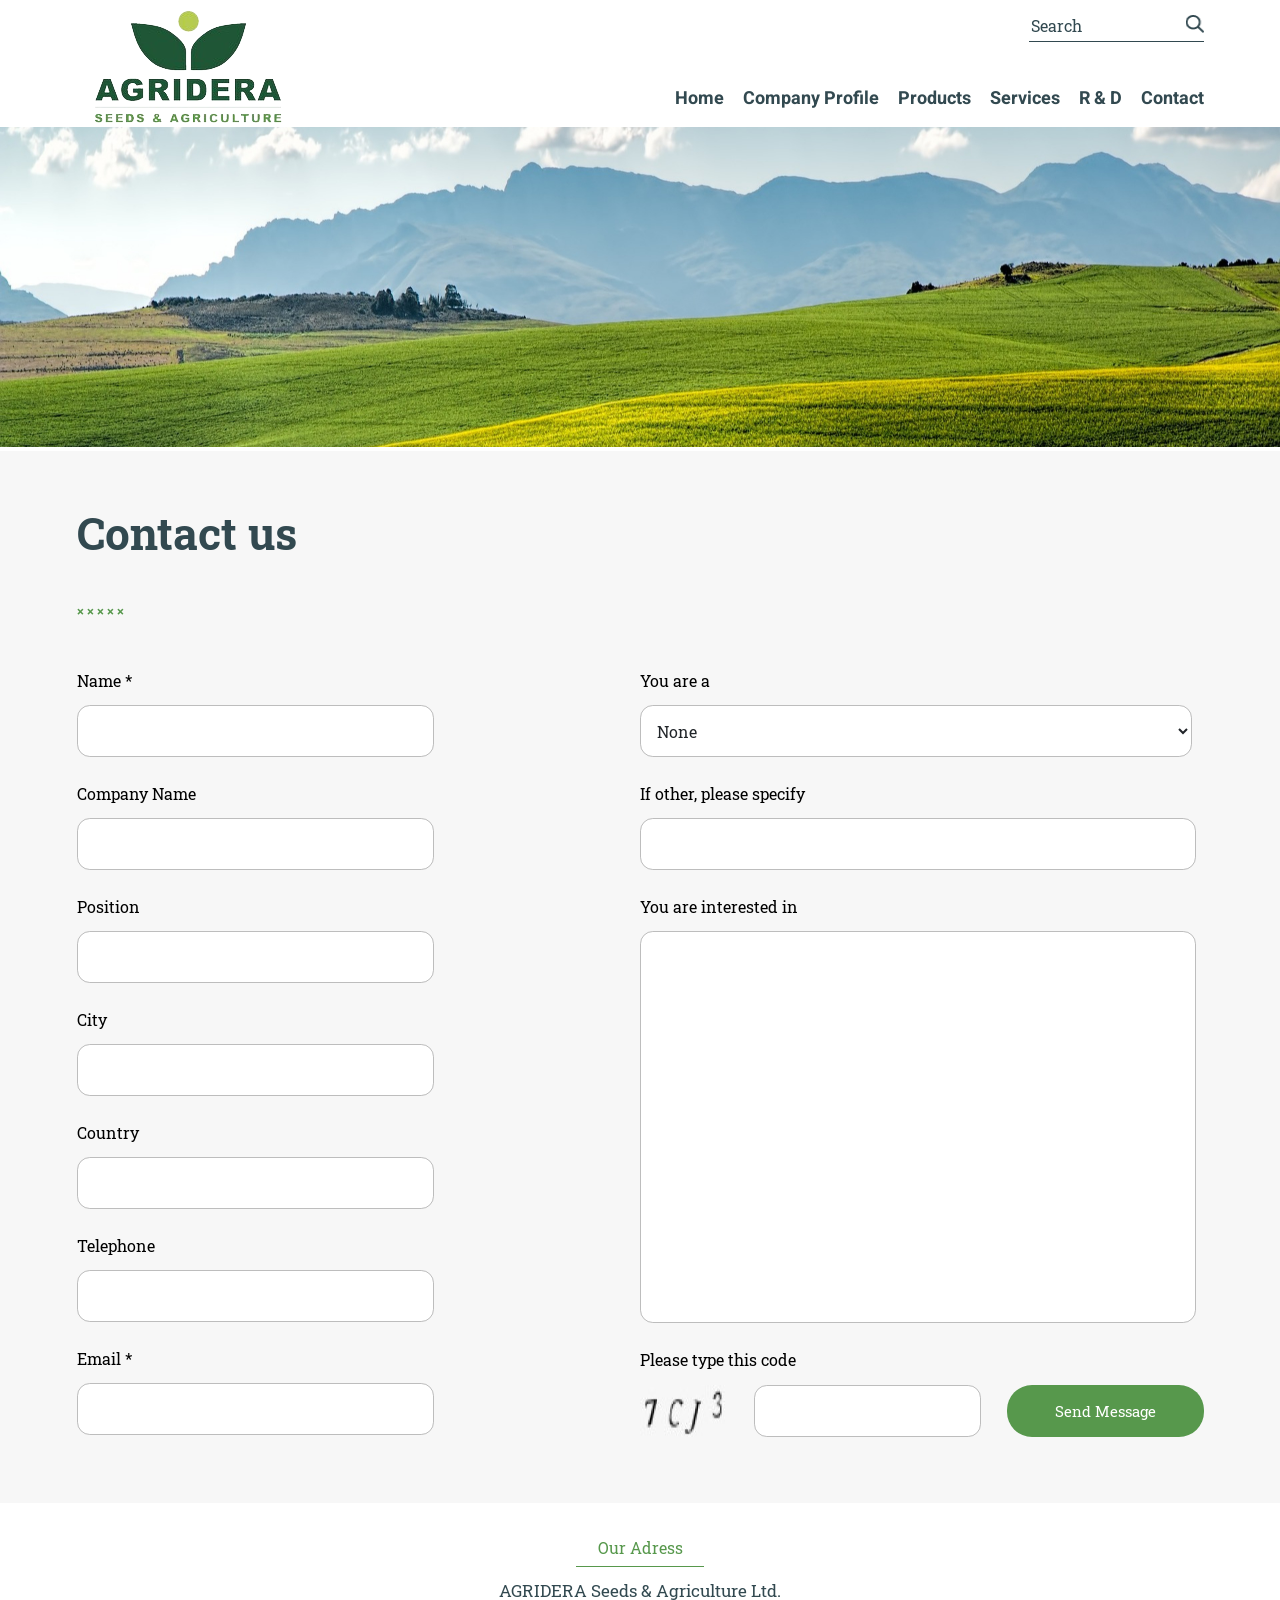
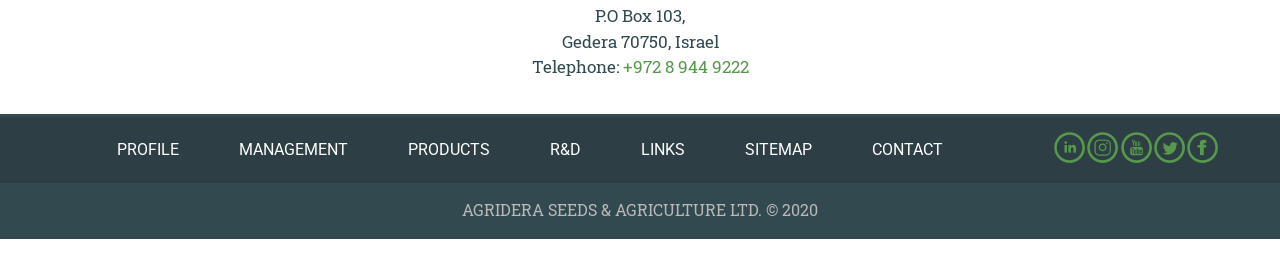
<file: Contact us.html>
<!DOCTYPE html>
<html lang="en">
<head>
	<meta charset="UTF-8">
	<meta name="viewport" content="width=device-width, initial-scale=1.0">
	<link rel="stylesheet" href="https://fonts.googleapis.com/css?family=Roboto+Slab&display=swap">
	<link rel="stylesheet" href="https://fonts.googleapis.com/css?family=Roboto&display=swap">
	<link rel="stylesheet" href="https://fonts.googleapis.com/css?family=Heebo&display=swap">
	<title>Contact Us</title>
	<link rel="stylesheet" href="css/style.css">
	<link rel="stylesheet" href="./css/responsive.css">
	<meta name="viewport" content="width=320, initial-scale=1.0">
</head>
<body>
	<div class="header-white">
		<div class="wrapper">
			<div class="row">
				<div class="w-2">
					<div id="logo">
						<a href=""><img src="images/Logo.png" alt="Logo"></a>
					</div>
				</div>
				<div class="w-2 align-right">
					<div id="search">
						<div id="search-in" class="flex">
							<input type="text" placeholder="Search">
							<button>Submit</button>
						</div>
					</div>

					<div id="menu">
						<ul>
							<li><a href="index.html">Home</a></li>
							<li><a href="">Company Profile</a></li>
							<li><a href="Tomato_all.html">Products</a></li>
							<li><a href="">Services</a></li>
							<li><a href="">R & D</a></li>
							<li><a href="">Contact</a></li>
						</ul>
					</div>
				</div>
			</div>
			<div id="burger-btn">
				<span></span>
			</div>
		</div>
		<div class="content">
			<div id="slider-field">
				<img src="images/Field.jpg" alt="FieldFirst">
			</div>
		</div>

		<div class="bg-contact-us">
			<div class="wrapper">
				<h2 class="text-content-title1">Contact us</h2>

				<p class="text-content-decoration1">× × × × ×</p>


				<form action="#">
					<div class="text-field">
						<div class="column">
							<label class="text-field__label" for="login">Name *</label>
							<input class="text-field__input" type="text" name="name" id="name" value="" required>
							</input>

							<label class="text-field__label" for="login">Company Name</label>
							<input class="text-field__input" type="text" name="comp" id="comp" value="" required>
							</input>

							<label class="text-field__label" for="login">Position</label>
							<input class="text-field__input" type="text" name="pos" id="pos" value="" required>
							</input>

							<label class="text-field__label" for="login">City</label>
							<input class="text-field__input" type="text" name="city" id="city" value="" required>
							</input>

							<label class="text-field__label" for="login">Country</label>
							<input class="text-field__input" type="text" name="con" id="con" value="" required>
							</input>

							<label class="text-field__label" for="login">Telephone</label>
							<input class="text-field__input" type="text" name="tel" id="tel" value="" required>
							</input>

							<label class="text-field__label" for="login">Email *</label>
							<input class="text-field__input" type="email" name="email" id="email" value="" required>
							</input>

						</div>

						<div class="column">
							<label class="text-field__label1 " for="select">You are a</label>
							<select name="select" id="select" required>
								<option value="">None</option>
								<option value="seedp">seed producer</option>
								<option value="seedb">seed buyer</option>
								<option value="seeds">seed seller</option>
							</select>

							<label class="text-field__label1" for="login">If other, please specify</label>
							<input class="text-field__input2" type="text" name="login" id="login" placeholder="" value="" required>
							</input>

							<label class="text-field__label1" for="login">You are interested in</label>
							<input class="text-field__input3" type="text" name="login" id="login" placeholder="" value="" required>
							</input>


							<label class="text-field__label1" for="login">Please type this code</label>
							<div class="submit-capch">
								<img src="images/captcha.jpg" alt="captcha">
								<input class="text-field__input4" type="text" name="captcha" id="captcha" required>
								<input type="submit" value="Send Message">
							</div>
						</div>
					</div>
				</form>
			</div>
		</div>

		<div class="bg-contact-last">
			<div class="our-adress">
				<span>Our Adress</span>
				<hr>
				<p class="our-adress123">AGRIDERA Seeds & Agriculture Ltd.</p>
				<p class="our-adress123">P.O Box 103,</p>
				<p class="our-adress123">Gedera 70750, Israel</p>
				<p class="our-adress123">Telephone: <a href="tel:+97289449222">+972 8 944 9222</a> </p>
			</div>
		</div>
		<div class="footer">
			<div class="footer-content">
				<div id="links">
					<ul>
						<li><a href="">PROFILE</a></li>
						<li><a href="">MANAGEMENT</a></li>
						<li><a href="">PRODUCTS</a></li>
						<li><a href="">R&D</a></li>
						<li><a href="">LINKS</a></li>
						<li><a href="">SITEMAP</a></li>
						<li><a href="">CONTACT</a></li>
					</ul>
				</div>
				<div class="social">
					<a href=""><img src="images/Ico_in.png" alt="in"></a>
					<a href=""><img src="images/Ico_inst.png" alt="inst"></a>
					<a href=""><img src="images/Ico_tube.png" alt="youtube"></a>
					<a href=""><img src="images/Ico_tw.png" alt="twitter"></a>
					<a href=""><img src="images/Ico_fb.png" alt="facebook"></a>
				</div>
			</div>
			<p>AGRIDERA SEEDS & AGRICULTURE LTD. © 2020</p>
		</div>
		<script src="js/script.js"></script>
</body>
</html>
</file>
<file: css/style.css>
body {
    margin: 0;
    font-family: 'Roboto Slab', serif;
}

.wrapper {
    max-width: 1127px;
    width: 100%;
    margin: 0 auto;
}

.row::after {
    clear: both;
    content: "";
    display: block;
}

.row-header::after {
    clear: both;
    content: "";
    display: inline-block;

}

.w-1,
.w-2,
.w-3,
.w-4,
.w-5,
.w-7 {
    float: left;
}

.w-1 {
    width: 100%;
}

.w-2 {
    width: 50%;
}

.w-3 {
    width: 33.33%;
}

.w-4 {
    width: 25%;
}

.w-5 {
    width: 20%;
}

.w-7 {
    width: 14.28%;
}

.align-right {
    text-align: right;
}

.flex {
    display: flex;
    align-items: flex-end;
}

#logo {
    margin: 10px 0 0 0;
}

#search {
    display: inline-block;
    max-width: 350px;
    width: 100%;
    margin: 10px 0 43px 0;
}

#search input {
    font-size: 16px;
    color: #324950;
    background-color: transparent;
    border: none;
    max-width: 327px;
    height: 29px;
    width: 100%;
}

#search-in {
    justify-content: space-between;
    max-width: 50%;
    border-bottom: 1px solid #324950;
    margin-left: auto;
    margin-right: 0;
}

#search input::placeholder {
    color: #324950;
}

#search button {
    background: url(../images/search.png) no-repeat center;
    font-size: 0;
    height: 18px;
    width: 18px;
    border: none;
    cursor: pointer;
    margin-bottom: 8px;
}

#categories {
    max-width: 1600px;
    width: 100%;
    margin: 25px auto;
    text-align: center;
}

.text {
    margin-top: 20px;
    font-family: 'Roboto Slab', serif;
    font-weight: bold;
    font-size: 20px;
    line-height: 142.7%;
    color: #324950;
}

#menu {
    font-family: 'Heebo', serif;
}

#menu ul {
    padding: 0;
    margin: 0;
    list-style: none;
}

#menu ul li {
    display: inline;
    margin-left: 15px;
}

#menu ul li a {
    color: #324950;
    font-size: 18px;
    font-weight: bold;
    text-decoration: none;
    transition: color 0.35s;
}

#menu ul li a:hover {
    color: #57984C;
}


#slider {
    text-align: center;
    padding: 338px 0;
    margin-top: -135px;
    background: url(../images/bg.jpg) no-repeat center;
}

#slider h1 {
    color: #735440;
    font-size: 48px;
    font-weight: bold;
}

#slider a {
    display: block;
    background-color: #57984C;
    color: #fff;
    font-size: 16px;
    text-align: center;
    width: 160px;
    height: 55px;
    line-height: 55px;
    margin: 0 auto;
    text-decoration: none;
}

.footer {
    background-color: #324950;
    color: #B9B9B9;
    padding: 3px 0px;
    text-align: center;
    bottom: 0;
    width: 100%;
}

.vision-container,
.mission-container {
    display: flex;
    justify-content: center;
    align-items: center;
}

.content-wrapper {
    text-align: left;
}

.photo-wrapper{
    margin-left: 15px;
    position: relative;

}

.centered-image {
    position: absolute;
    top: 50%;
    left: 50%;
    transform: translate(-50%, -50%);
}

.text-content-label {
    font-family: 'Roboto Slab', serif;
    font-weight: bold;
    font-size: 64px;
    line-height: 142.7%;
    color: #324950;
    margin: 0;
}

.text-content-title {
    font-family: 'Roboto Slab', serif;
    font-weight: bold;
    font-size: 40px;
    line-height: 142.7%;
    color: #324950;
    margin: 0;
}

.text-content-decoration {
    font-family: 'Roboto Slab', serif;
    color: #57984C;
    font-weight: bold;
}

.text-content-main {
    font-family: 'Roboto Slab', serif;
    font-weight: normal;
    font-size: 20px;
    line-height: 162.7%;
    color: #324950;
}

.content h1 {
    font-family: 'Roboto Slab', serif;
}

.content a {
    font-family: 'Roboto', serif;
}

.flex input {
    font-family: 'Roboto Slab', serif;
}

.middle {
    background: url(../images/Union.png) no-repeat center;
    background-color: #F7F7F7;
    font-size: 20px;
    padding: 78px 0;
}

.title {
    font-size: 64px;
    font-weight: bold;
    color: #324950;
    line-height: 147.7%;
    margin: 0;
}

#content-down {
    background-color: #EDEDED;
    text-align: center;
    padding: 78px 0;
}

.seeds {
    display: flex;
    justify-content: center;
    align-items: baseline;
}

.subtitle {
    font-size: 24px;
    font-weight: bold;
    color: #57984C;
    margin: 0;
}

.line {
    margin: 25px 0 10px 0;
}

.content-bottom {
    background-color: #EDEDED;
    text-align: center;
    padding: 78px 0;
}

.footer-content {
    display: flex;
    flex-direction: row;
    background-color: #2D3F45;
    padding: 15px 5px;
    align-items: center;
    justify-content: space-around;
}

.social {
    display: flex;
    justify-content: space-between;
    width: 13%;
}

#links {
    font-family: 'Roboto', serif;
}

#links ul {
    padding: 0;
    margin: 0;
    list-style: none;
}

#links ul li {
    display: inline;
    margin-left: 3.5em;
}

#links ul li a {
    color: #ffffff;
    font-size: 16px;
    text-decoration: none;
    transition: color 0.4s;
}

img {
    max-width: 100%;
    height: auto;
}


@media only screen and (max-width: 768px) {
    .w-2 {
        width: 100%;
    }

    .align-right {
        text-align: center;
    }
    #logo{
        text-align: center;
    }
    #search {
        margin: 0;
        max-width: 100%;
    }

    #search input {
        max-width: 100%;
    }

    .footer_content {
        flex-direction: column;
    }

    .social {
        margin-top: 10px;
        width: 100%;
        justify-content: center;
    }

    #links ul li {
        margin-left: 0;
        margin-bottom: 10px;
    }
}
.bg-pink {
    background-color: #9bd991;
}

#slider-tomato {
    background: url(../images/applesFon.jpg) no-repeat center;
    padding: 250px 0;
}


.header-white{
    padding-bottom: 20px;
}

.description{
    padding: 45px 0px;
}

.text-content-main-smaller {
    font-family: 'Roboto Slab', serif;
    font-weight: normal;
    font-size: 17px;
    line-height: 162.7%;
    color: #324950;
}

.vertical-line {
    border-left: 5px solid #EB5757; 
    border-radius: 3px;
    width: 0px;
  }
.visual, .white-list{
    display: flex;
    flex-direction: row;
    margin-top: 30px;
}
.white-list{
    margin-left: -20px;
    background-color: white;
    padding: 15px 30px;
}
.visual p{
    margin: 0;
    margin-left: 20px;
    margin-top: 10px;
    margin-bottom: 10px;
}
.item-white-list {
    margin-right: 20px; 
    width: 33%;
}
.item-white-list h4{
    font-family: 'Roboto Slab', serif;
    color: #324950;
    line-height: 162.7%;
    font-size: 20px;
    margin-bottom: 0;
}

.item-white-list:last-child {
    margin-right: 0;
}

.tomatoes{
    margin-top: 35px;
}
.tomato{
     display: flex;
     flex-direction: column;
     align-items: center;
     margin-bottom: 15px;
 }
.tomato p{
     text-align: center;
     color: #57984C;
     background-color: #fff;
     font-size: 14px;
     margin: 0;
     width: 75%;
 }
.tomato img{
    width: 75%;
    height: 75%;
 }
 
a{
    text-decoration: none;
}

.tomatoes1 {          
    margin-top: 35px;
}



.tomatoes img {
    max-width: 88%;
    height: auto;
}

.tomatoes p {
    text-align: center;
    color: #57984C;
    background-color: #fff;
    margin: 0 0 25px 0;
    width: 88%;
}

.wrapper-t {
    display: flex;
    flex-wrap: wrap;
    max-width: 1127px;
    width: 100%;
    margin: 0 auto;
}

.background1 {
    position: relative;
    background: url(../images/tomatik3.png) no-repeat center;
    background-color: #F7F7F7;
    padding-bottom: 1150px;
    z-index: 0;
    background-size: cover;
    background-position: 50% 80%;

}


.back-content a {
    color: #57984C;
    text-decoration: none;
}

.back-content img {
    margin: 0 18px 0 0;
}

.tomato1-content a {
    font-size: 14px;
    color: #57984C;
    text-decoration: none;
}

.tomato1-content p {
    margin: 0;
    padding: 20px 0;
}

.text-red-tomatik {
    display: flex;
    align-items: center;
    margin-top: 10px;
}

    .text-red-tomatik span {
        font-size: 30px;
        font-weight: bold;
        color: #CF2333;
        margin-left: 35px;
    }

.title-characters {
    color: #57984C;
    weight: 26%;
    margin-top: 44px;
}

.background1 hr {
    border-top: 1px solid #57984C;
    width: 100%;
    max-width: 150px;
    margin-left: 0;
}

.text-characteristics {
    color: black; 
}

.tomato1-content h1 {
    font-size: 50px;
    color: #57984C;
    margin: 0;
    margin-bottom: 15px;
    line-height: 148%;
}

.title-plant {
    color: #57984C;
    weight: 26%;
    margin-top: 44px;
}

.text-plant {
    color: black;
}

.text-tomato-one {
    color: #57984C;
}

.text-tomato-one {
    color: #57984C;
    width: 26%;
    margin-top: 44px;
}

    .text-tomato-one hr {
        border-top: 1px solid #57984C;
        width: 100%;
    }

.characteristics-text {
    font-size: 17px;
    color: #324950;
}

.ul-tomato-one {
    color: #324950;
    padding: 0;
    margin: 0;
    padding-left: 20px;
}

    .ul-tomato-one li {
        margin-bottom: 15px;
        color: #57984C;
    }

.ul-tomato-one li span {
    color: #324950;
}

.pdf-download-button {
    display: inline-flex;
    align-items: center;
    padding: 6px 32px;
    margin-top: 30px;
    border-radius: 25px;
    border: 3px solid #57984C;
    color: #57984C;
    text-decoration: none;
    font-weight: bold;
    font-size: 17px;
}

.pdf-icon::before {
    content: url('../images/pdf.png');
    margin-right: 20px;
}

.img-tomato {
    width: 100%;
}

.btn-pdf-tomato {
    text-align: end;
}

.spisochek {
    margin: -52px 0 0 0;
    color: black;
}

.text-tomato-one1{
    color: black;
}

.funfun {
    padding-top: 5px;
}

.photo {
	margin-left: 100 px;
	padding-top: 100 px;
}

.pdf-download-button {
    display: inline-flex;
    align-items: center;
    padding: 6px 32px;
    margin-top: 30px;
    border-radius: 25px;
    border: 3px solid #57984C;
    color: #57984C;
    text-decoration: none;
    font-weight: bold;
    font-size: 17px;
}

.pdf-icon::before {
    content: url('../images/pdf-icon.png');
    margin-right: 20px;
}

.knopkaknopka { 
	margin-left: 23px;
	
}

.btn-pdf-tomato{ 
	margin-left: 300px;
}

#slider-field {
    text-align: center;
    background-size: 100% auto;
}

.bg-contact-us {
	background-color: #F7F7F7;
	position: relative;
	padding-bottom: 50px;
	z-index: 0;
	background-size: cover;
	padding-top: 1px;
}

.text-content-title1 {
    font-family: 'Roboto Slab', serif;
    font-weight: bold;
    font-size: 44px;
    line-height: 142.7%;
    color: #324950;
    margin-top: 50px;
}

.text-content-decoration1 {
    font-family: 'Roboto Slab', serif;
    color: #57984C;
    font-weight: bold;
	font-size: 13px;
	margin: 38px 0 24px 0;
}

/* установим отступ 1rem от нижнего края элемента */
.text-field {
  margin-bottom: 1rem;
  display: flex;
  flex-direction: row;
  justify-content: space-between;
}
/* стили для label */
.text-field__label {
  display: block;
  margin-bottom: 0.9rem;
  margin-top: 1.6rem;
}
/* стили для input */
.text-field__input {
  display: block;
  width: 98%;
  height: calc(2.25rem + 2px);
  padding: 0.375rem 0.75rem;
  font-family: inherit;
  font-size: 1rem;
  font-weight: 400;
  line-height: 1.5;
  color: #212529;
  background-color: #fff;
  background-clip: padding-box;
  border: 1px solid #bdbdbd;
  border-radius: 0.8rem;
  transition: border-color 0.15s ease-in-out, box-shadow 0.15s ease-in-out;
}

.text-field__label1 {
  display: block;
  margin-bottom: 0.9rem;
  margin-top: 1.6rem;
}

.text-field__input1, select {
  display: block;
  width: 98%;
  height: calc(3.1rem + 2px);
  padding: 0.375rem 0.75rem;
  font-family: inherit;
  font-size: 1rem;
  font-weight: 400;
  line-height: 1.5;
  color: #212529;
  background-color: #fff;
  background-clip: padding-box;
  border: 1px solid #bdbdbd;
  border-radius: 0.8rem;
  transition: border-color 0.15s ease-in-out, box-shadow 0.15s ease-in-out;
}

.column:first-child{
    width: 30%;
}
.column:last-child{
    width: 50%;
}

.text-field__input2 {
  display: block;
  width: 94%;
  height: calc(2.25rem + 2px);
  padding: 0.375rem 0.75rem;
  font-family: inherit;
  font-size: 1rem;
  font-weight: 400;
  line-height: 1.5;
  color: #212529;
  background-color: #fff;
  background-clip: padding-box;
  border: 1px solid #bdbdbd;
  border-radius: 0.8rem;
  transition: border-color 0.15s ease-in-out, box-shadow 0.15s ease-in-out;
}

.text-field__input3 {
  display: block;
  width: 94%;
  height: calc(23.5rem + 2px);
  padding: 0.375rem 0.75rem;
  font-family: inherit;
  font-size: 1rem;
  font-weight: 400;
  line-height: 1.5;
  color: #212529;
  background-color: #fff;
  background-clip: padding-box;
  border: 1px solid #bdbdbd;
  border-radius: 0.8rem;
  transition: border-color 0.15s ease-in-out, box-shadow 0.15s ease-in-out;
}

.text-field__input4 {
  display: block;
  width: 36%;
  height: calc(2.25rem + 2px);
  padding: 0.375rem 0.75rem;
  font-family: inherit;
  font-size: 1rem;
  font-weight: 400;
  line-height: 1.5;
  color: #212529;
  background-color: #fff;
  background-clip: padding-box;
  border: 1px solid #bdbdbd;
  border-radius: 0.8rem;
  transition: border-color 0.15s ease-in-out, box-shadow 0.15s ease-in-out;
  margin: 0px 11px 0 29px;
}

input[type=submit]{
    font-family: 'Roboto Slab', serif;
    color: white;
    border-radius: 25px;
    background-color:#57984C ;
    border-style: none;
    padding: 0 20px;
    width: 35%;
    cursor: pointer;
    font-size: 15px;
	margin-left: 15px;
}

.submit-capch{
    margin-top: 15px;
    display: flex;
    flex-direction: row;
    justify-content: space-between;
}

.bg-contact-last { 
	text-align: center;
    display: flex;
    flex-direction: column;
	
}

.our-adress hr{  
	width: 10%;
    background: #57984C;
    border: none;
    margin-bottom: 11px;
    height: 1px;
	

}

.our-adress {
	text-align: center;
    margin-top: 34px;
    margin-bottom: 34px;
    display: flex;
    flex-direction: column;
    align-items: center;
    justify-content: center;
}

.our-adress123 { 
	font-family: 'Roboto Slab', serif;
    font-size: 17px;
    line-height: 150%;
    color: #324950;
	margin: 0;
}

.our-adress123 a{ 
	color: #57984C;

}

.our-adress span{
	color: #57984C;
}
</file>
<file: css/responsive.css>
@media (max-width: 1072px)
{
    #menu ul li a {
        color: #324950;
        font-size: 16px;
        font-weight: bold;
        text-decoration: none;
        transition: color 0.35s;
    }

    #menu ul {  
    padding: 0;
    margin: 34px 8px 0 0;
    list-style: none;
    }

    #slider {
        text-align: center;
        padding: 338px 0;
        margin-top: -147px;
        background: url(../images/bg.jpg) no-repeat center;
    }
    .align-right {
        text-align: center;
    }

    #search {
        max-width: 85%;
    }

        #search input {
            max-width: 100%;
        }

    #links ul li {
        display: inline;
        margin-left: 2.5em;
    }

    .wrapper,
    .row,
    .w-1, .w-3, .w-4, .w-5 {
        width: 100%;
    }

    .w-7 {
        width: 100%;
    }
    .text-content-title1 {
        font-family: 'Roboto Slab', serif;
        font-weight: bold;
        font-size: 44px;
        line-height: 142.7%;
        color: #324950;
        margin: 20px 0px 0px 15px;
    }
    .text-content-decoration1 {
        font-family: 'Roboto Slab', serif;
        color: #57984C;
        font-weight: bold;
        font-size: 13px;
        margin: 39px 0 24px 17px;
    }
    .text-field__label {
        display: block;
        margin: 40px 0px 0px 15px;
    }
    .text-field {
        flex-direction: column;
    }

        .text-field .column:first-child {
            width: 100%;
        }

        .text-field .column:last-child {
            width: 100%;
            margin-bottom: 20px;
        }

    .bg-contact-us .wrapper {
        max-width: 70%;
    }
    #menu ul {
        padding: 0;
        margin: 34px 43px 0px -19px;
        list-style: none;
    }
    #search {
        display: inline-block;
        max-width: 491px;
        width: 100%;
        margin: 10px 0 43px -69px;
    }
    .description {
        padding: 45px 0px;
        margin: 15px;
    }
    .white-list {
        margin-left: 0px;
        background-color: white;
        padding: 15px 30px;
    }
    .w-3 {
        max-width: 100%;
        width: 50%
    }
    #search {
        display: inline-block;
        max-width: 491px;
        width: 100%;
        margin: 10px 0 43px 7px;
    }
    #menu ul {
        padding: 0;
        margin: 34px 1px 0px 20px;
        list-style: none;
    }
    .back-content a {
        color: #57984C;
        text-decoration: none;
        margin: 0px 0px 0px 16px;
    }
    .tomato1-content h1 {
        font-size: 50px;
        color: #57984C;
        line-height: 148%;
        margin: 0px 0 0 23px;
    }
    .tomato1-content p {
        margin: 0 0 0 24px;
        padding: 20px 0;
    }
    .text-red-tomatik span {
        font-size: 25px;
        font-weight: bold;
        color: #CF2333;
        margin-left: 35px;
    }
    .text-red-tomatik img {
        margin: 0 0 0 20px;
        max-width: 100%;
        height: auto;
    }
    .background1 {
        padding: 50px 50px 1000px 0px;
    }
    .title-characters {
        margin-left: 23px;
    }
    .text-tomato-one {
        color: #57984C;
        width: 26%;
        margin-top: 44px;
        margin-left: 24px;
    }
    .ul-tomato-one {
        margin-left: 21px;
    }
    .text-tomato-one1 {
        color: black;
        margin-left: 26px;
    }
}

@media (max-width: 993px) {


    #slider {
        text-align: center;
        padding: 338px 0;
        margin-top: -305px;
        background: url(../images/bg.jpg) no-repeat center;
    }

    .wrapper,
    .row,
    .w-1, .w-3, .w-4, .w-5 {
        width: 100%;
    }

    .w-7 {
        width: 100%;
    }

    .content-wrapper {
        text-align: left;
        margin-left: 30px;
    }
    #menu ul {
        padding: 0;
        margin: 34px 7px 0 0;
        list-style: none;
    }
    .text-field__label1 {
        display: block;
        margin-bottom: -0.1rem;
        margin-top: 1.6rem;
    }
    .text-content-title1 {
        font-family: 'Roboto Slab', serif;
        font-weight: bold;
        font-size: 40px;
        line-height: 142.7%;
        color: #324950;
        margin: 20px 0px 0px 15px;
    }
    .footer {
        background-color: #324950;
        color: #B9B9B9;
        padding: 3px 0px;
        text-align: center;
        bottom: 0;
        width: 100%;
        margin: 0px 0px -20px 0;
    }
    #slider-field {
        text-align: center;
        background-size: 100% auto;
        margin: 10px 0 0 0;
    }
    #search {
        display: inline-block;
        max-width: 491px;
        width: 100%;
        margin: 10px 0 43px -15px;
    }
    .w-3 {
        max-width: 100%;
        width: 50%
    }
    .background1 {
        padding: 50px 50px 1150px 0px;
    }
    .tomato1-content h1 {
        font-size: 40px;
        color: #57984C;
        line-height: 148%;
        margin: 0px 0 0 23px;
    }
}
    @media (max-width: 768px) 
{
    #slider {
        text-align: center;
        padding: 338px 0;
        margin-top: -305px;
        background: url(../images/bg.jpg) no-repeat center;
    }
        #slider h1 {
            color: #735440;
            font-size: 40px;
            font-weight: bold;
        }
    .align-right {
        text-align: center;
    }
    #search-in {
        justify-content: space-between;
        border-bottom: 1px solid #324950;
        margin-left: auto;
        margin-right: 160px;
    } 
    #search {
        max-width: 85%;
    }

        #search input {
            max-width: 100%;
        }

    .wrapper,
    .row,
    .w-1, .w-3, .w-4, .w-5 {
        width: 100%;
    }

    .w-7 {
        width: 100%;
    }

    .content-wrapper {
        text-align: left;
        margin-left: 30px;
    }

    .footer-content {
        flex-direction: column;
        text-align: center;
    }
    .w-3 {
        width: 100%;
        margin: 0 131px 0px 181px;
    }
    .background1 {
        padding: 50px 50px 1900px 0px;
    }
    .tomato1-content h1 {
        font-size: 35px;
        color: #57984C;
        line-height: 148%;
        margin: 0px 0 0 220px;
    }
    .tomato1-content p {
        margin: 0 0 0 365px;
        padding: 20px 0;
    }
    .w-2 img{
        margin: 0 0 0 120px;
    }
    #logo img {
        max-width: 100%;
        height: auto;
        margin: 0;
    }
}

@media (max-width: 709px) {
    #slider h1 {
        color: #735440;
        font-size: 33px;
        font-weight: bold;
    }
    .align-right {
        text-align: center;
    }

    #search {
        max-width: 85%;
    }

        #search input {
            max-width: 100%;
        }

    .subtitle {
        font-size: 20px;
        font-weight: bold;
        color: #57984C;
        margin: 0;
    }
    #search-in {
        justify-content: space-between;
        border-bottom: 1px solid #324950;
        margin-left: auto;
        margin-right: 145px;
    }
}

@media (max-width: 650px) {
    .align-right {
        text-align: center;
    }

    #search {
        max-width: 100%;
    }

        #search input {
            max-width: 100%;
        }

    p {
        display: block;
        margin-block-start: 1em;
        margin-block-end: 1em;
        margin-inline-start: 0px;
        margin-inline-end: 0px;
        unicode-bidi: isolate;
        font-size: 15px;
    }
    #links ul {
        padding: 0;
        margin: 0;
        list-style: none;
        font-size: 8px;
    }
    .tomato1-content h1 {
        font-size: 35px;
        color: #57984C;
        line-height: 148%;
        margin: 0px 0 0 170px;
    }
    .tomato1-content p {
        margin: 0 0 0 314px;
        padding: 20px 0;
    }
    .text-red-tomatik {
        display: flex;
        align-items: center;
        margin-top: 10px;
        margin: 0 0 0 -30px;
    }
    .w-2 img {
        margin: 0 0 0 55px;
    }
}

@media (max-width: 525px) {
    #search-in {
        justify-content: space-between;
        border-bottom: 1px solid #324950;
        margin-left: auto;
        margin-right: 130px;
    }

    #menu ul li {
        margin-top: 5px;
    }

        #menu ul li a {
            font-size: 24px;
        }

    #search input {
        max-width: 100%;
    }

    #menu {
        display: none;
        justify-content: center;
    }

    #slider h1 {
        margin-top: 0;
    }

    .open {
        display: flex !important;
    }

    #burger-btn {
        display: flex;
        position: absolute;
        top: 30px;
        right: 40px;
        align-items: center;
        justify-content: flex-end;
        width: 30px;
        height: 18px;
        cursor: pointer;
    }

        #burger-btn span {
            transform: scale(1);
            background-color: black;
            width: 100%;
            height: 2px;
        }

        #burger-btn::before,
        #burger-btn::after {
            content: '';
            background-color: black;
            position: absolute;
            width: 100%;
            height: 2px;
            transition: all 0.3s ease 0s;
        }

        #burger-btn::before {
            top: 0;
        }

        #burger-btn::after {
            bottom: 0;
        }

        #burger-btn.active span {
            transform: scale(0);
        }

        #burger-btn.active::before {
            top: 50%;
            transform: rotate(-45deg) translate(0,-50%);
        }

        #burger-btn.active::after {
            bottom: 50%;
            transform: rotate(45deg) translate(0,50%);
        }
    #search-in {
        justify-content: space-between;
        border-bottom: 1px solid #324950;
        margin-left: auto;
        margin-right: 110px;
    }
    h1 {
        font-size: 21px;
        display: block;
        margin-block-start: 0.67em;
        margin-block-end: 0.67em;
        margin-inline-start: 0px;
        margin-inline-end: 0px;
        font-weight: bold;
        margin: 0px 0px 0px 57px;
        unicode-bidi: isolate;
    }
    #links ul {
        padding: 0;
        margin: 0;
        list-style: none;
        font-size: 8px;
    }
    .tomato1-content h1 {
        font-size: 35px;
        color: #57984C;
        line-height: 148%;
        margin: 0px 0 0 107px;
    }
    .tomato1-content p {
        margin: 0 0 0 245px;
        padding: 20px 0;
    }
    .text-red-tomatik {
        display: flex;
        align-items: center;
        margin-top: 10px;
        margin: 0 0 0 22px;
    }
    .w-2 img {
        margin: 0px 0 0 26px;
    }
    #links ul {
        padding: 0;
        margin: 0;
        list-style: none;
        font-size: 14px;
    }
}

@media (max-width: 484px) {
    #search-in {
        justify-content: space-between;
        border-bottom: 1px solid #324950;
        margin-left: auto;
        margin-right: 120px;
    }
    .title {
        font-size: 33px;
        font-weight: bold;
        color: #324950;
        line-height: 147.7%;
        margin: 0;
    }
    .seeds { 
        display: contents;
    }
    #content-down {
        background-color: #EDEDED;
        text-align: center;
        padding: 78px 0;
        padding-bottom: 1180px;
    }
    #links ul {
        padding: 0;
        margin: 0;
        list-style: none;
        font-size: 8px;
    }
    #search-in {
        justify-content: space-between;
        border-bottom: 1px solid #324950;
        margin-left: auto;
        margin-right: 105px;
    }
    .submit-capch {
        flex-direction: column;
        align-items: center;
    }
    input[type=submit] {
        font-family: 'Roboto Slab', serif;
        color: white;
        border-radius: 25px;
        background-color: #57984C;
        border-style: none;
        padding: 0 20px;
        width: 50%;
        cursor: pointer;
        font-size: 15px;
        margin-left: 15px;
    }
    h1 {
        font-size: 21px;
        display: block;
        margin-block-start: 0.67em;
        margin-block-end: 0.67em;
        margin-inline-start: 0px;
        margin-inline-end: 0px;
        font-weight: bold;
        margin: 0px 0px 0px 40px;
        unicode-bidi: isolate;
    }
    .w-3 {
        width: 100%;
        margin: 0px 76px 0px 109px;
    }
    .tomato1-content h1 {
        font-size: 28px;
        color: #57984C;
        line-height: 148%;
        margin: 0px 0 0 120px;
    }
    .tomato1-content p {
        margin: 0px 0 0 226px;
        padding: 20px 0;
    }
    .text-red-tomatik span {
        font-size: 20px;
        font-weight: bold;
        color: #CF2333;
        margin-left: 28px;
    }
    .text-red-tomatik {
        display: flex;
        align-items: center;
        margin-top: 10px;
        margin: 0 0 0 54px;
    }
}

@media (max-width: 375px) {
    #search-in {
        justify-content: space-between;
        border-bottom: 1px solid #324950;
        margin-left: auto;
        margin-right: 96px;
    }
    .text-content-title1 {
        font-family: 'Roboto Slab', serif;
        font-weight: bold;
        font-size: 30px;
        line-height: 142.7%;
        color: #324950;
        margin: 20px 0px 0px 15px;
    }
    #links ul {
        padding: 0px;
        margin: 0px 33px 0px 0px;
        list-style: none;
        font-size: 10px;
    }
    img {
        max-width: 100%;
        height: auto;
    }
    input[type=submit] {
        font-family: 'Roboto Slab', serif;
        color: white;
        border-radius: 25px;
        background-color: #57984C;
        border-style: none;
        padding: 0 20px;
        width: 61%;
        cursor: pointer;
        font-size: 15px;
        margin-left: 2px;
    }
    .text-content-title1 {
        font-family: 'Roboto Slab', serif;
        font-weight: bold;
        font-size: 25px;
        line-height: 142.7%;
        color: #324950;
        margin: 20px 0px 0px 15px;
    }
    #links ul {
        padding: 0;
        margin: 0;
        list-style: none;
        font-size: 7px;
    }
    #search-in {
        justify-content: space-between;
        border-bottom: 1px solid #324950;
        margin-left: auto;
        margin-right: 88px;
    }
    h1 {
        font-size: 16px;
        display: block;
        margin-block-start: 0.67em;
        margin-block-end: 0.67em;
        margin-inline-start: 0px;
        margin-inline-end: 0px;
        font-weight: bold;
        margin: 0px 0px 0px 29px;
        unicode-bidi: isolate;
    }
    .item-white-list h4 {
        font-family: 'Roboto Slab', serif;
        color: #324950;
        line-height: 162.7%;
        font-size: 16px;
        margin-bottom: 5px;
    }
    .white-list {
        margin: 5px 0;
        align-items: center;
        flex-direction: column;
    }
    .item-white-list {
        width: 100%;
    }
    #links ul {
        padding: 0;
        margin: 0;
        list-style: none;
        font-size: 10px;
    }
    .tomato1-content a {
        margin: 0 0 0 -191px;
        font-size: 14px;
        color: #57984C;
        text-decoration: none;
    }
    .tomato1-content h1 {
        font-size: 20px;
        color: #57984C;
        line-height: 148%;
        margin: 0px 0 0 94px;
    }
    .tomato1-content p {
        margin: 0px 0 0 165px;
        padding: 20px 0;
    }
    .text-red-tomatik span {
        font-size: 15px;
        font-weight: bold;
        color: #CF2333;
        margin-left: 17px;
    }
    .text-red-tomatik {
        display: flex;
        align-items: center;
        margin-top: 10px;
        margin: 0 0 0 19px;
    }
}



@media (max-width: 320px) {
    #search-in {
        justify-content: space-between;
        border-bottom: 1px solid #324950;
        margin-left: auto;
        margin-right: 82px;
    }

    .text {
        margin-top: 20px;
        font-family: 'Roboto Slab', serif;
        font-weight: bold;
        font-size: 15px;
        line-height: 142.7%;
        color: #324950;
    }

    #slider h1 {
        color: #735440;
        font-size: 30px;
        font-weight: bold;
    }

    .title {
        font-size: 30px;
        font-weight: bold;
        color: #324950;
        line-height: 147.7%;
        margin: 0;
    }

    #links ul {
        padding: 0;
        margin: 0;
        list-style: none;
        font-size: 7px;
    }
    input[type=submit] {
        font-family: 'Roboto Slab', serif;
        color: white;
        border-radius: 25px;
        background-color: #57984C;
        border-style: none;
        padding: 0 20px;
        width: 52%;
        cursor: pointer;
        font-size: 15px;
        margin-left: 2px;
    }
    input[type=submit] {
        font-family: 'Roboto Slab', serif;
        color: white;
        border-radius: 25px;
        background-color: #57984C;
        border-style: none;
        padding: 0 20px;
        width: 64%;
        cursor: pointer;
        font-size: 15px;
        margin-left: 19px;
    }
    #search-in {
        justify-content: space-between;
        border-bottom: 1px solid #324950;
        margin-left: auto;
        margin-right: 75px;
    }
    h1 {
        font-size: 14px;
        display: block;
        margin-block-start: 0.67em;
        margin-block-end: 0.67em;
        margin-inline-start: 0px;
        margin-inline-end: 0px;
        font-weight: bold;
        margin: 0px 0px 0px 18px;
        unicode-bidi: isolate;
    }
    .w-3 {
        width: 100%;
        margin: 0px 75px 0px 93px;
    }
    .tomato1-content h1 {
        font-size: 16px;
        color: #57984C;
        line-height: 148%;
        margin: 0px 0 0 83px;
    }
    .tomato1-content p {
        margin: 0px 0 0 135px;
        padding: 20px 0;
    }
    .text-red-tomatik span {
        font-size: 12px;
        font-weight: bold;
        color: #CF2333;
        margin-left: 15px;
    }
    .text-red-tomatik {
        display: flex;
        align-items: center;
        margin-top: 10px;
        margin: 0 0 0 6px;
    }
        .text-red-tomatik img {
            width: 55px;
        }














}
</file>
